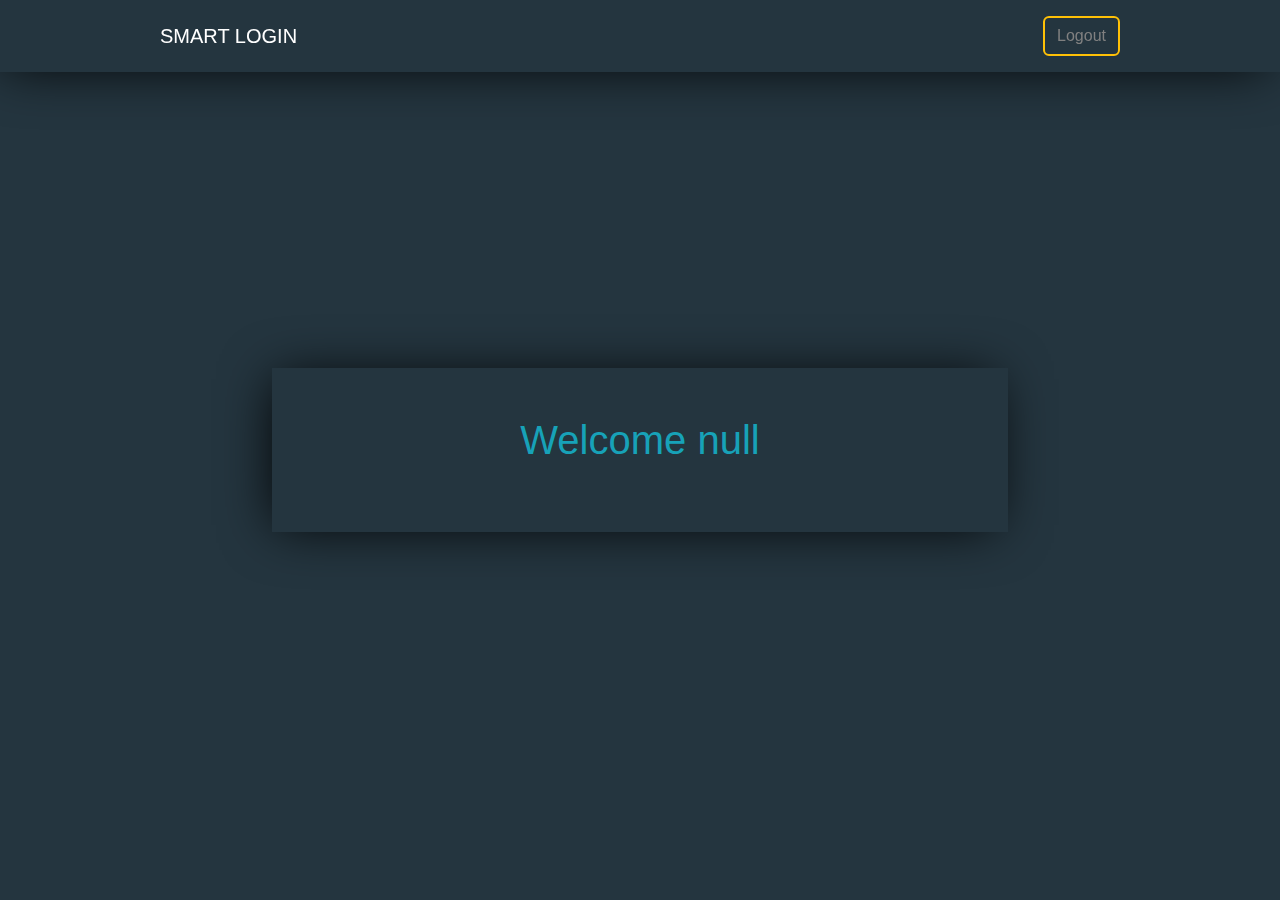
<file: Home/index.html>
<!DOCTYPE html>
<html lang="en">
<head>
    <meta charset="UTF-8">
    <meta name="viewport" content="width=device-width, initial-scale=1.0">
    <link href="https://fonts.googleapis.com/css2?family=Titillium+Web:ital,wght@0,200;0,300;0,400;0,600;0,700;0,900;1,200;1,300;1,400;1,600;1,700&display=swap" rel="stylesheet">
    <title>Login</title>
    <link rel="stylesheet" href="css/all.min.css">
    <link rel="stylesheet" href="css/bootstrap.min.css">
    <link rel="stylesheet" href="css/style.css">
</head>
<body>
    <nav class="bg-transparent">
<div class="w-75 m-auto d-flex justify-content-between align-items-center">
    <a class="text-end" href="">SMART LOGIN</a>
<button onclick="Logout()" class="btn text-start">Logout</button>
</div>
      </nav>
      <div class="d-flex justify-content-center align-items-center vh-100">
    <div class="w-50  p-5 text-center d-flex justify-content-center align-items-center">
<h1 class="message"></h1>
</div>
</div>


    <script src="js/main.js"></script>
</body>
</html>
</file>
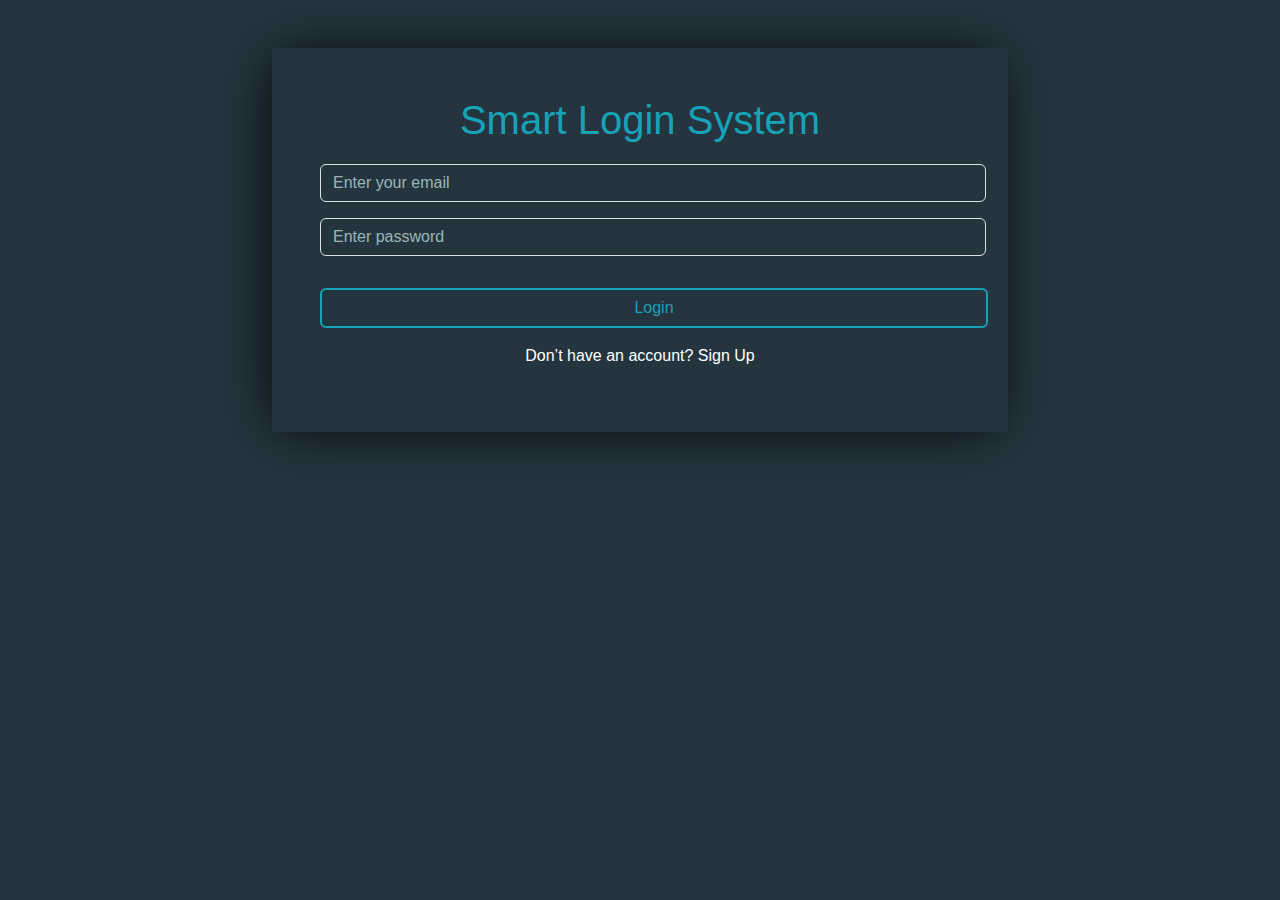
<file: Login/index.html>
<!DOCTYPE html>
<html lang="en">
<head>
    <meta charset="UTF-8">
    <meta name="viewport" content="width=device-width, initial-scale=1.0">
    <link href="https://fonts.googleapis.com/css2?family=Titillium+Web:ital,wght@0,200;0,300;0,400;0,600;0,700;0,900;1,200;1,300;1,400;1,600;1,700&display=swap" rel="stylesheet">
    <title>Login</title>
    <link rel="stylesheet" href="css/all.min.css">
    <link rel="stylesheet" href="css/bootstrap.min.css">
    <link rel="stylesheet" href="css/style.css">
</head>
<body>

    <div class="w-50 m-auto my-5 p-5 text-center">
<h1>Smart Login System</h1>

<input class="form-control bg-transparent mb-3 text-white" id="email" name="Email" placeholder="Enter your email"   type="email">
<input class="form-control bg-transparent mb-3 text-white" id="password" name="Password" placeholder="Enter password"   type="password">

<div id="alert"></div>

<button onclick="Login()" class="w-100 bg-transparent">Login</button>

<p>Don’t have an account? <a href="../Sign-up/index.html" >Sign Up</a></p>
</div>


    <script src="js/main.js"></script>
</body>
</html>
</file>
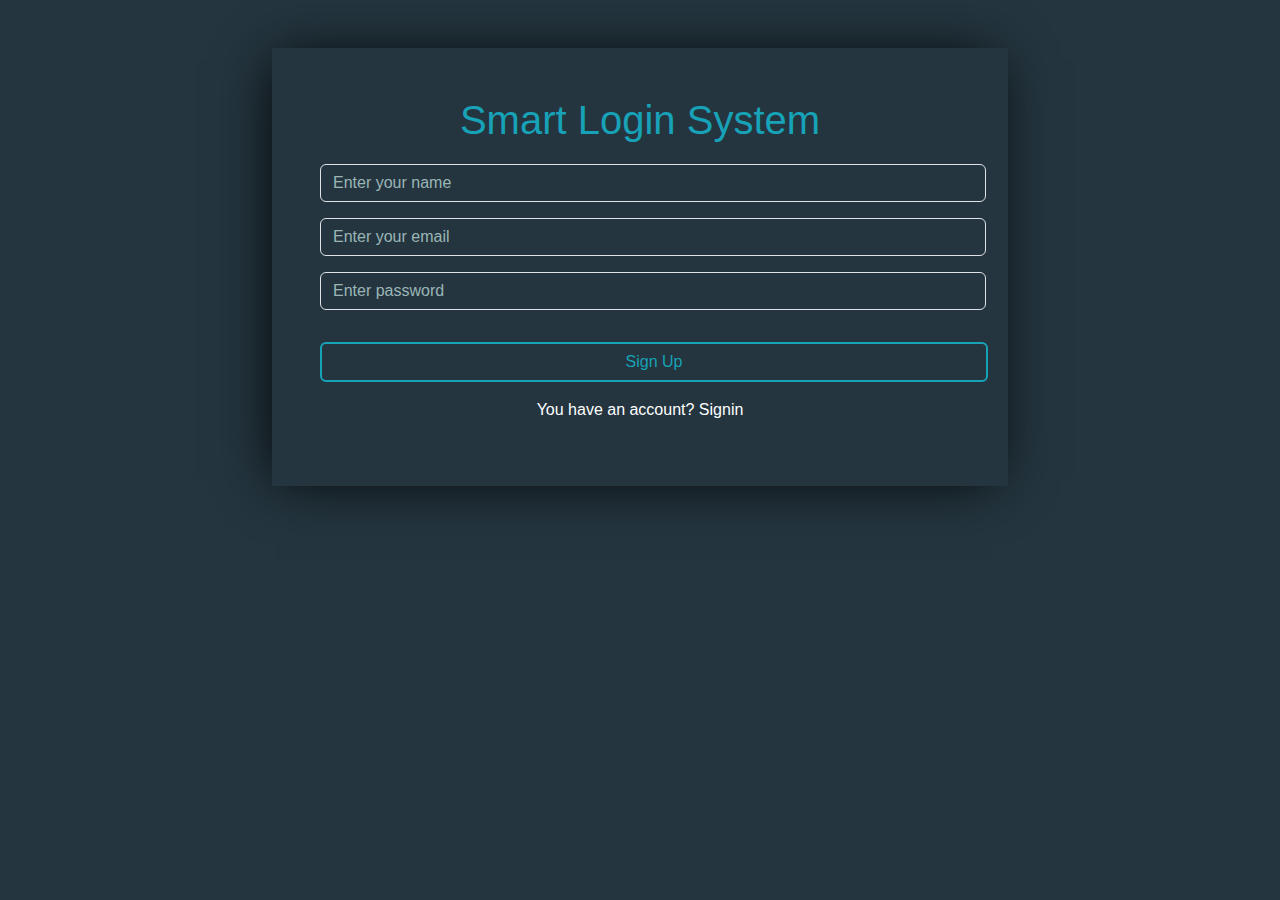
<file: Sign-up/index.html>
<!DOCTYPE html>
<html lang="en">
<head>
    <meta charset="UTF-8">
    <meta name="viewport" content="width=device-width, initial-scale=1.0">
    <link href="https://fonts.googleapis.com/css2?family=Titillium+Web:ital,wght@0,200;0,300;0,400;0,600;0,700;0,900;1,200;1,300;1,400;1,600;1,700&display=swap" rel="stylesheet">
    <title>Login</title>
    <link rel="stylesheet" href="css/all.min.css">
    <link rel="stylesheet" href="css/bootstrap.min.css">
    <link rel="stylesheet" href="css/style.css">
</head>
<body>

    <div class="w-50 m-auto my-5 p-5 text-center">
<h1>Smart Login System</h1>

<input class="form-control bg-transparent mb-3 text-white" id="name" name="Name" placeholder="Enter your name"   type="text">
<input class="form-control bg-transparent mb-3 text-white" id="email" name="Email" placeholder="Enter your email"   type="email">
<input class="form-control bg-transparent mb-3 text-white" id="password" name="Password" placeholder="Enter password"   type="password">

<div id="alert"></div>

<button onclick="isExist()" class="w-100 bg-transparent"> Sign Up</button>

<p>You have an account? <a href="../Login/index.html"  >Signin</a></p>
</div>


    <script src="js/main.js"></script>
</body>
</html>
</file>
<file: Home/css/style.css>
*{
    padding: 0;
    margin: 0;
    box-sizing: content-box;

}

body{
    font-family: Arial, Helvetica, sans-serif ;
background-color: #24353F;
}
nav {
    position: fixed;
    left: 0;
    right: 0;
    top: 0;

background-color: #24353F !important;
box-shadow: -5px 2px 54px -9px rgba(0, 0, 0, 1);}
body nav , body div div {
    box-shadow: -5px 2px 54px -9px rgba(0, 0, 0, 1);
}

nav a{
    text-decoration: none;
    color: white;
    font-size: 20px;
    font-weight: 400;
}

h1{
    color: #17A2B8;
    font-weight: 500;
    font-size: 40px;
    margin-bottom: 20px;
    
}


button{
    color: gray !important;
    background-color: transparent;
    font-size: 16px;
    margin: 16px 0;
    padding:6px 12px ;
    border: 2px solid #ffc107 !important; 
    border-radius: 6px;
transition: all 200ms;
}
button:hover{
    background-color: #ffc107 !important;
    color: white !important;
}
</file>
<file: Login/css/style.css>
*{
    padding: 0;
    margin: 0;
    box-sizing: content-box;

}

body{
    font-family: Arial, Helvetica, sans-serif;
background-color: #24353F;
}
body div {
    box-shadow: -5px 2px 54px -9px rgba(0, 0, 0, 1);}

h1{
    color: #17A2B8;
    font-weight: 500;
    font-size: 40px;
    margin-bottom: 20px;
    
}
input::placeholder {
    color: #9AB6B6 !important;
  }

  button{
    color: #17A2B8;
    background-color: transparent;
    font-size: 16px;
    margin: 16px 0;
    padding:6px 12px ;
    border: 2px solid #17A2B8;
    border-radius: 6px;
transition: all 200ms;
}
button:hover{
    background-color: #17A2B8 !important;
    color: white;
}
div p{
color: white;
}
div p a{
    text-decoration: none;
    color: white;
}

div p a:hover{
text-decoration: underline;
}
</file>
<file: Sign-up/css/style.css>
*{
    padding: 0;
    margin: 0;
    box-sizing: content-box;

}

body{
    font-family: Arial, Helvetica, sans-serif;
background-color: #24353F;
}
body div {
    box-shadow: -5px 2px 54px -9px rgba(0, 0, 0, 1);}

h1{
    color: #17A2B8;
    font-weight: 500;
    font-size: 40px;
    margin-bottom: 20px;
    
}
input::placeholder {
    color: #9AB6B6 !important;
  }

  button{
    color: #17A2B8;
    background-color: transparent;
    font-size: 16px;
    margin: 16px 0;
    padding:6px 12px ;
    border: 2px solid #17A2B8;
    border-radius: 6px;
transition: all 200ms;
}
button:hover{
    background-color: #17A2B8 !important;
    color: white;
}
div p{
color: white;
}
div p a{
    text-decoration: none;
    color: white;
}

div p a:hover{
text-decoration: underline;
}
</file>
